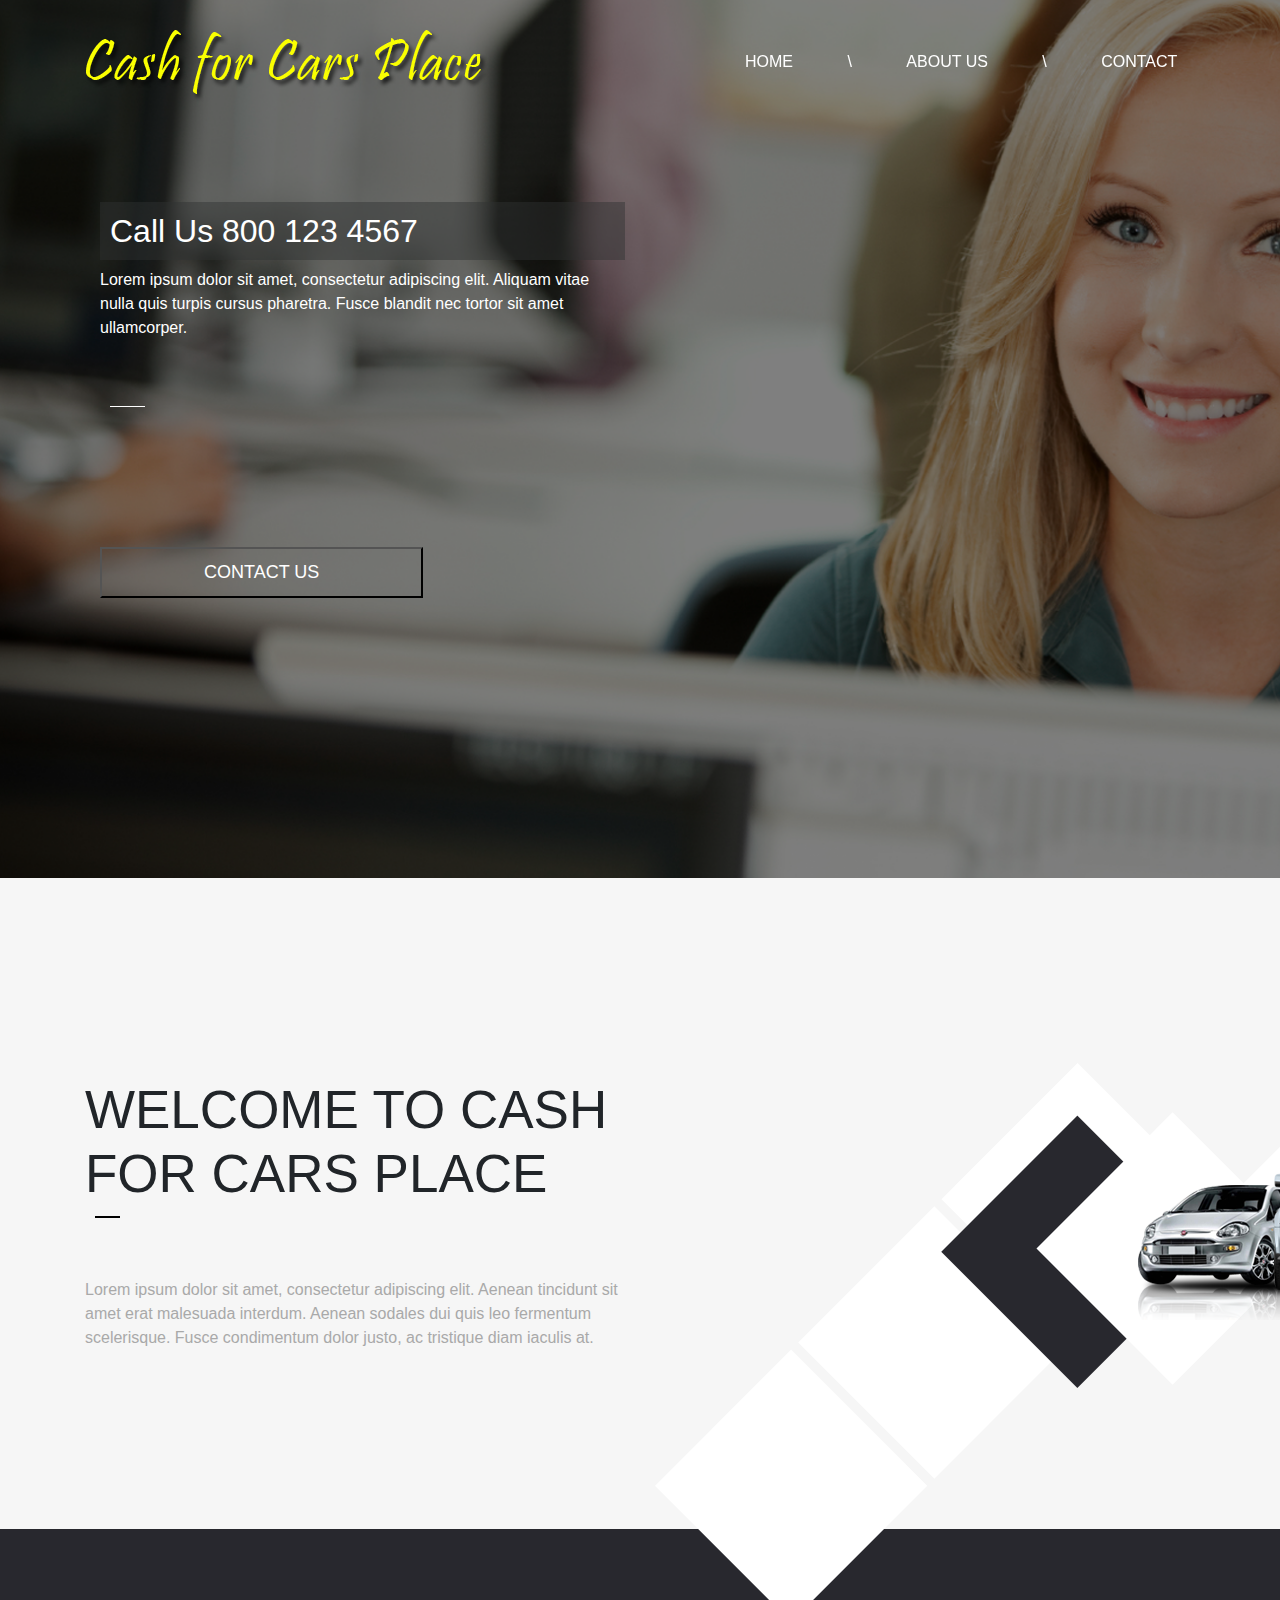
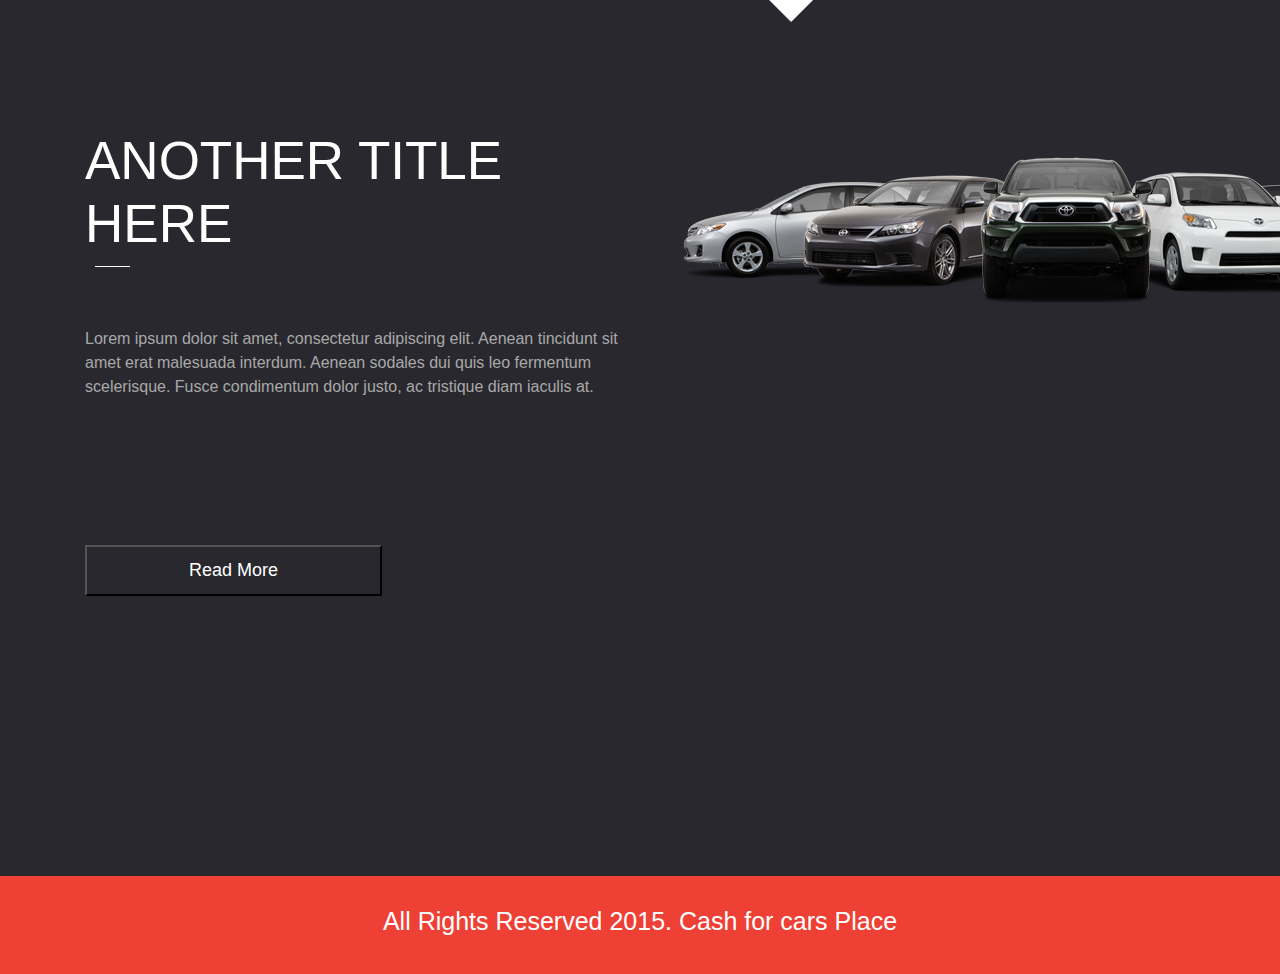
<file: index.html>
<!DOCTYPE html>
<html lang="en">
<head>
	<meta charset="utf-8">
	<meta name="viewport" content="width=device-width, initial-scale=1, shrink-to-fit=no">
	<title>Home</title>
	
	<link rel="stylesheet" href="https://stackpath.bootstrapcdn.com/bootstrap/4.3.1/css/bootstrap.min.css" integrity="sha384-ggOyR0iXCbMQv3Xipma34MD+dH/1fQ784/j6cY/iJTQUOhcWr7x9JvoRxT2MZw1T" crossorigin="anonymous">
	<link rel="stylesheet" type="text/css" href="css/home.css">
</head>
<body>
	<header>
		<div class="container">
			<div class="row">
				<div class="col-6">
					<img src="img/logo5.png">
				</div>
				<div class="col-6">
					<nav>
								<ul>
									<li><a href="index.html" target="_blank">Home</a></li>
									<li>\</li>
									<li><a href="inside.html" target="_blank">About Us</a></li>
									<li>\</li>
									<li><a href="contact.html" target="_blank">Contact</a></li>
								</ul>
							</nav>
				</div>
			</div>
			<div class="col-6">
			<h2>Call Us 800 123 4567</h2>
			<p>Lorem ipsum dolor sit amet, consectetur adipiscing elit. Aliquam vitae nulla quis turpis cursus pharetra. Fusce blandit nec tortor sit amet ullamcorper.</p>
			<span class="Underline"></span>
			<button>CONTACT US</button>
			</div>
		</div>
	</header>

	<section class="banner">
		<div class="container">
			<div class="row">

				<div class="col-6">
					<h1>WELCOME TO CASH FOR CARS PLACE</h1>
					<span class="Underlinetwo"></span>
					<p class="pone">Lorem ipsum dolor sit amet, consectetur adipiscing elit. Aenean tincidunt sit amet erat malesuada interdum. Aenean sodales dui quis leo fermentum scelerisque. Fusce condimentum dolor justo, ac tristique diam iaculis at.</p>
				</div>

				<div class="col-6">
					
					<div class="parent">
							<div class="child">
								<img src="img/square.png">
							</div>
					</div>
				</div>
			</div>
			
		</div>
		
	</section>

	<section class="banner-two">
		<div class="container">
			<div class="row">

				<div class="col-6">
					<h3>ANOTHER TITLE HERE</h3>
					<span class="Underline"></span>
					<p class="pone">Lorem ipsum dolor sit amet, consectetur adipiscing elit. Aenean tincidunt sit amet erat malesuada interdum. Aenean sodales dui quis leo fermentum scelerisque. Fusce condimentum dolor justo, ac tristique diam iaculis at.</p>
					<button>Read More</button>
				</div>

				<div class="col-6">
					
					
								<img src="img/car2.png" class="car">
							
					
				</div>
			</div>
			
		</div>
		
	</section>
	
	<footer>
		<h5>All Rights Reserved 2015. Cash for cars Place</h5>
	</footer


		
		<script src="https://code.jquery.com/jquery-3.3.1.slim.min.js" integrity="sha384-q8i/X+965DzO0rT7abK41JStQIAqVgRVzpbzo5smXKp4YfRvH+8abtTE1Pi6jizo" crossorigin="anonymous"></script>
		<script src="https://cdnjs.cloudflare.com/ajax/libs/popper.js/1.14.7/umd/popper.min.js" integrity="sha384-UO2eT0CpHqdSJQ6hJty5KVphtPhzWj9WO1clHTMGa3JDZwrnQq4sF86dIHNDz0W1" crossorigin="anonymous"></script>
		<script src="https://stackpath.bootstrapcdn.com/bootstrap/4.3.1/js/bootstrap.min.js" integrity="sha384-JjSmVgyd0p3pXB1rRibZUAYoIIy6OrQ6VrjIEaFf/nJGzIxFDsf4x0xIM+B07jRM" crossorigin="anonymous"></script>
</body>
</html>
</file>
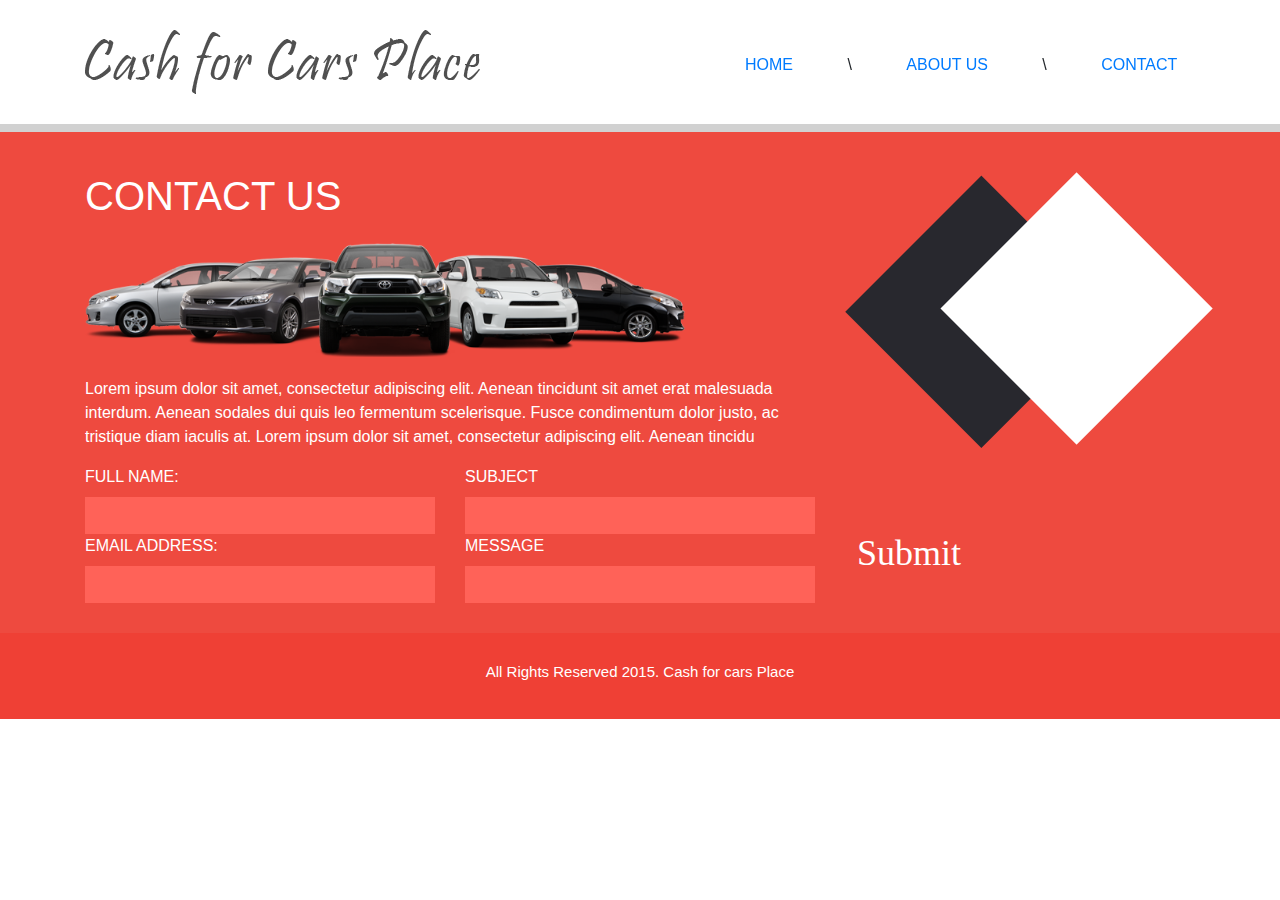
<file: contact.html>
<!DOCTYPE html>
<html lang="en">
<head>
	<meta charset="utf-8">
	<meta name="viewport" content="width=device-width, initial-scale=1, shrink-to-fit=no">
	<title>Contact US</title>
	
	<link rel="stylesheet" href="https://stackpath.bootstrapcdn.com/bootstrap/4.3.1/css/bootstrap.min.css" integrity="sha384-ggOyR0iXCbMQv3Xipma34MD+dH/1fQ784/j6cY/iJTQUOhcWr7x9JvoRxT2MZw1T" crossorigin="anonymous">
	<link rel="stylesheet" type="text/css" href="css/style.css">
</head>
<body>
		<header>
			<div class="container">
					
					<div class="row">
						<div class="col-6">
							<img src="img/logo.png">
						</div>
						<div class="col-6">
							<nav>
								<ul>
									<li><a href="index.html" target="_blank">Home</a></li>
									<li>\</li>
									<li><a href="inside.html" target="_blank">About Us</a></li>
									<li>\</li>
									<li><a href="contact.html" target="_blank">Contact</a></li>
								</ul>
							</nav>
						</div>
						
					</div>

			</div>
		</header>
		
		<section class="contact-us">
			<div class="container">
				<div class="row">
					<div class="col-8">
						<h1>CONTACT US</h1>
						<img src="img/banner.png" width="600px">
						<p>Lorem ipsum dolor sit amet, consectetur adipiscing elit. Aenean tincidunt sit amet erat malesuada interdum. Aenean sodales dui quis leo fermentum scelerisque. Fusce condimentum dolor justo, ac tristique diam iaculis at. Lorem ipsum dolor sit amet, consectetur adipiscing elit. Aenean tincidu </p>
					</div>
					<div class="col-4">
						<img src="img/logo2.png">
					</div>
					
				</div>

				<div class="row">
					<div class="col-4">
						<label>FULL NAME:</label>
						<input type="text" name="name" class="one">
						<label>EMAIL ADDRESS:</label>
						<input type="email" name="email" class="one">
					</div>
					<div class="col-4">
						<label>SUBJECT</label><br>
						<input type="text" name="SUBJECT" class="one"><br>
						<label>MESSAGE</label><br>
						<input type="text" name="MESSAGE" class="one">
					</div>
					<div class="col-4">
						<button class="btn">Submit</button>
					</div>
					
				</div>
				
			</div>
			
		</section>

	<footer>
		<h5>All Rights Reserved 2015. Cash for cars Place</h5>
	</footer>


		<script src="https://code.jquery.com/jquery-3.3.1.slim.min.js" integrity="sha384-q8i/X+965DzO0rT7abK41JStQIAqVgRVzpbzo5smXKp4YfRvH+8abtTE1Pi6jizo" crossorigin="anonymous"></script>
		<script src="https://cdnjs.cloudflare.com/ajax/libs/popper.js/1.14.7/umd/popper.min.js" integrity="sha384-UO2eT0CpHqdSJQ6hJty5KVphtPhzWj9WO1clHTMGa3JDZwrnQq4sF86dIHNDz0W1" crossorigin="anonymous"></script>
		<script src="https://stackpath.bootstrapcdn.com/bootstrap/4.3.1/js/bootstrap.min.js" integrity="sha384-JjSmVgyd0p3pXB1rRibZUAYoIIy6OrQ6VrjIEaFf/nJGzIxFDsf4x0xIM+B07jRM" crossorigin="anonymous"></script>
</body>
</html>
</file>
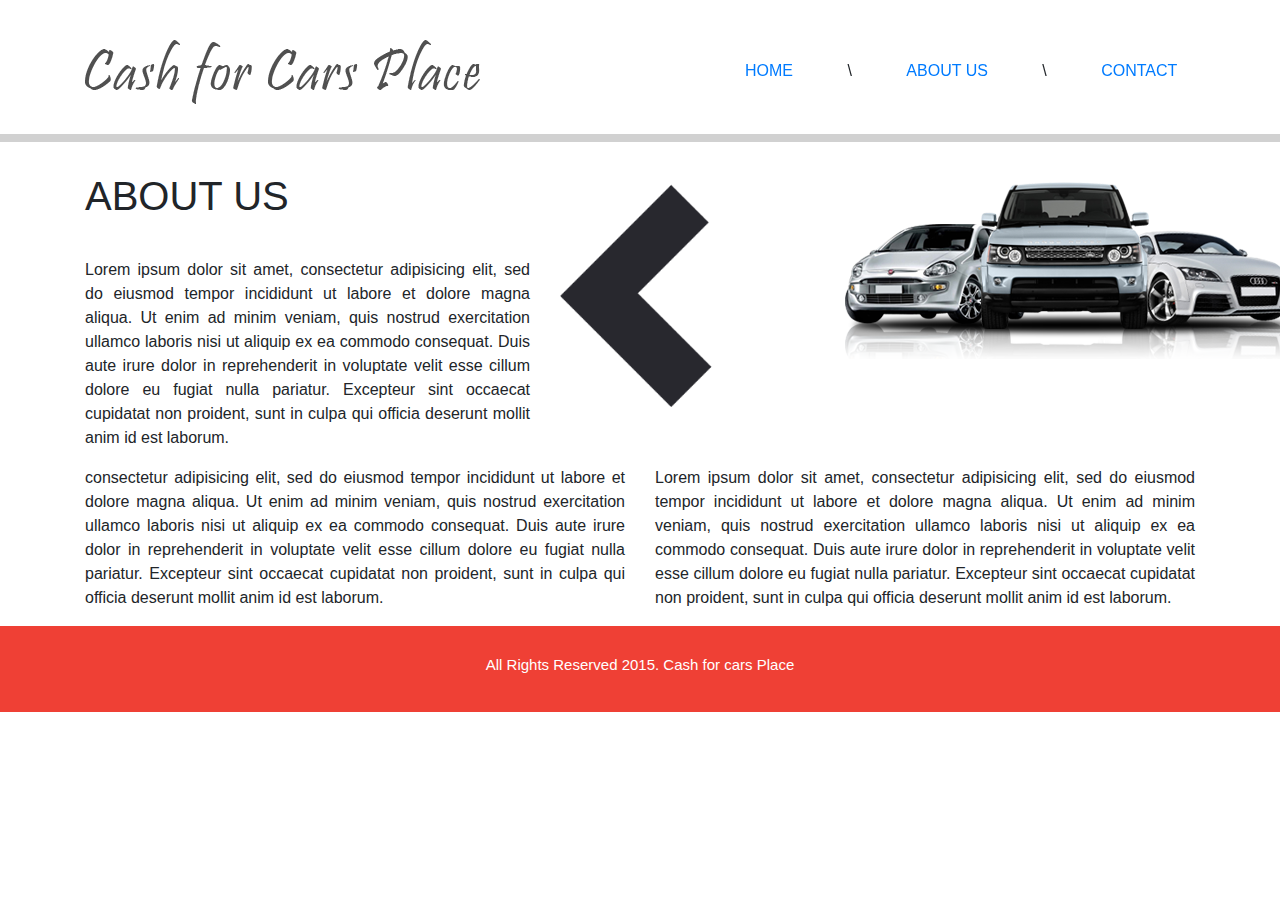
<file: inside.html>
<!DOCTYPE html>
<html lang="en">
<head>
	<meta charset="utf-8">
	<meta name="viewport" content="width=device-width, initial-scale=1, shrink-to-fit=no">
	<title>About US</title>
	
	<link rel="stylesheet" href="https://stackpath.bootstrapcdn.com/bootstrap/4.3.1/css/bootstrap.min.css" integrity="sha384-ggOyR0iXCbMQv3Xipma34MD+dH/1fQ784/j6cY/iJTQUOhcWr7x9JvoRxT2MZw1T" crossorigin="anonymous">
	<link rel="stylesheet" type="text/css" href="css/inside.css">
</head>
<body>

	<header>
		<div class="container">
			<div class="row">
				<div class="col-6">
					<img src="img/logo.png">
				</div>
				
				<div class="col-6">
					<nav>
								<ul>
									<li><a href="index.html" target="_blank">Home</a></li>
									<li>\</li>
									<li><a href="inside.html" target="_blank">About Us</a></li>
									<li>\</li>
									<li><a href="contact.html" target="_blank">Contact</a></li>
								</ul>
							</nav>
				</div>
			</div>
			
		</div>
	</header>

	<section class="about-us">
		<div class="container">
		<div class="row">
			<div class="col-5">
				<h1>ABOUT US</h1>
				<p align="justify">Lorem ipsum dolor sit amet, consectetur adipisicing elit, sed do eiusmod
				tempor incididunt ut labore et dolore magna aliqua. Ut enim ad minim veniam,
				quis nostrud exercitation ullamco laboris nisi ut aliquip ex ea commodo
				consequat. Duis aute irure dolor in reprehenderit in voluptate velit esse
				cillum dolore eu fugiat nulla pariatur. Excepteur sint occaecat cupidatat non
				proident, sunt in culpa qui officia deserunt mollit anim id est laborum.</p>
			</div>
			<div class="col-3">
				<img src="img/logo3.png" width="300px">
			</div>
			<div class="col-4">
				<img src="img/logo4.png" >
			</div>
		</div>

		<div class="row">
		<div class="col-6">
			<p align="justify">consectetur adipisicing elit, sed do eiusmod
				tempor incididunt ut labore et dolore magna aliqua. Ut enim ad minim veniam,
				quis nostrud exercitation ullamco laboris nisi ut aliquip ex ea commodo
				consequat. Duis aute irure dolor in reprehenderit in voluptate velit esse
				cillum dolore eu fugiat nulla pariatur. Excepteur sint occaecat cupidatat non
				proident, sunt in culpa qui officia deserunt mollit anim id est laborum.</p>
		</div>
		<div class="col-6">
			<p align="justify">Lorem ipsum dolor sit amet, consectetur adipisicing elit, sed do eiusmod
				tempor incididunt ut labore et dolore magna aliqua. Ut enim ad minim veniam,
				quis nostrud exercitation ullamco laboris nisi ut aliquip ex ea commodo
				consequat. Duis aute irure dolor in reprehenderit in voluptate velit esse
				cillum dolore eu fugiat nulla pariatur. Excepteur sint occaecat cupidatat non
				proident, sunt in culpa qui officia deserunt mollit anim id est laborum.</p>
		</div>
		
	</div>
	</div>

	
	</section>


	<footer>
		<h5>All Rights Reserved 2015. Cash for cars Place</h5>
	</footer

		<script src="https://code.jquery.com/jquery-3.3.1.slim.min.js" integrity="sha384-q8i/X+965DzO0rT7abK41JStQIAqVgRVzpbzo5smXKp4YfRvH+8abtTE1Pi6jizo" crossorigin="anonymous"></script>
		<script src="https://cdnjs.cloudflare.com/ajax/libs/popper.js/1.14.7/umd/popper.min.js" integrity="sha384-UO2eT0CpHqdSJQ6hJty5KVphtPhzWj9WO1clHTMGa3JDZwrnQq4sF86dIHNDz0W1" crossorigin="anonymous"></script>
		<script src="https://stackpath.bootstrapcdn.com/bootstrap/4.3.1/js/bootstrap.min.js" integrity="sha384-JjSmVgyd0p3pXB1rRibZUAYoIIy6OrQ6VrjIEaFf/nJGzIxFDsf4x0xIM+B07jRM" crossorigin="anonymous"></script>
</body>
</html>
</file>
<file: css/home.css>
header{
	background: url(../img/bannerone.png);
    background-repeat: no-repeat;
    background-size: cover;
    padding-top: 30px;
    
}

nav{
    padding-top: 20px;
    position: fixed;
}
nav ul{
    
}

nav ul li{
    display: inline;
    margin-left: 50px;
    text-transform: uppercase;
    color: white;
}


nav ul li a{
        color: white;
}
h2{
	color: white;
    background: #30333375;
    margin-top: 100px;
    padding:10px;
}
p{
	color: white;
	padding-bottom: 50px;
}
.Underline{
	border-top: 1px solid white;
    width: 35px;
    margin: 10px;
    display: block;
    padding-bottom: 50px;
}
button{
	background: transparent;
    color: white;
    padding: 10px 102px;
    text-align: center;
    font-size: 18px;
    margin-bottom: 280px;
    margin-top: 80px;
    transition: 0.5s;
    font-family: 'Roboto', sans-serif;
}
.banner{
	background-color: #f6f6f6;
}
.Underlinetwo{
    border-top: 2px solid black;
    width: 25px;
    margin: 10px;
    display: block;
    padding-bottom: 50px;
}
.pone{
    color: #a9a9a9;
}
.parent{
    position: relative;
}
.child{
    position: absolute;
    max-width: 100%;
    top: -15px;
}

.banner {
    background-color: #f6f6f6;
    padding-top: 200px;
    padding-bottom: 113px;
}
h1{
    font-size: 53px;
}
.banner-two{
    background-color: #28282e;
    padding-top: 200px;
}
h3{
    color: white;
        font-size: 53px;
}

.car{
    padding-left: 28px;
    margin-top: 28px;
}
footer{
    background: #ef4035;
    padding: 30px 0px;
}
h5{
    text-align: center;
    color: white;
    font-size: 25px;

}


@media (min-width: 320px) and (max-width: 768px) {
   img{
        width: 100%;
       }
       nav{
            margin-left:-250px;
            margin-top:60px;
            padding-top:10px;
            

        }
        
}



@media (min-width: 768.01px) and (max-width: 1200px) {
    
}

@media (min-width: 768.01px) {
    
}
</file>
<file: css/style.css>
header{
	margin-top: 30px;
    padding-bottom: 30px;
    border-bottom: 8px solid #8080805c;
    
}
nav{
    margin-top: 23px;
    position: fixed;
}
nav ul{
	
}

nav ul li{
	display: inline;
    margin-left: 50px;
    text-transform: uppercase;
}


nav ul li a{
	
}
.contact-us{
	background: #ee4a3f;
    padding-top: 40px;
    padding-bottom: 30px;
}
h1{
	color: white;
	margin-bottom: 23px;
}
p{
	color: white;
	padding-top: 20px;
}
.one{
	    width: 100%;
    background: #ff6258;
    border: none;
    height: 37px;
}
.btn{
	background: none;
    border: none;
    color: white;
    margin-top: 55px;
    font-size: 36px;
    font-family: "Brush Script MT";
    transition: 0.5s;
}
footer{
	background: #ef4035;
	padding: 30px 0px;
}
label{
	color: white;
}
h5{
	text-align: center;
	color: white;
    font-size: 15px;

}


@media (min-width: 320px) and (max-width: 768px) {

       img{
        width: 100%;
       }
       nav{
            margin-left:-250px;
            margin-top:60px;
            padding-top:10px;
            

        }

}


@media (min-width: 768.01px) and (max-width: 1200px) {
    
}

@media (min-width: 768.01px) {
    
}
</file>
<file: css/inside.css>
header{
    
    padding-bottom: 30px;
    border-bottom: 8px solid #8080805c;

}
nav{
    margin-top: 59px;
    position: fixed;
}
nav ul{
    
}

nav ul li{
    display: inline;
    margin-left: 50px;
    text-transform: uppercase;
}


nav ul li a{
    
}
.about-us{

}
h1{
    padding: 30px 0px;
}
img{
    padding-top: 40px;
}
footer{
    background: #ef4035;
    padding: 30px 0px;
}
h5{
    text-align: center;
    color: white;
    font-size: 15px;

}

@media (min-width: 320px) and (max-width: 768px) {
        img{
        width: 100%;
       }
        nav{
            margin-left:-250px;
            margin-top:60px;
            padding-top:10px;
            

        }
}

@media (min-width: 768.01px) and (max-width: 1200px) {
    
}

@media (min-width: 768.01px) {
    
}
</file>
